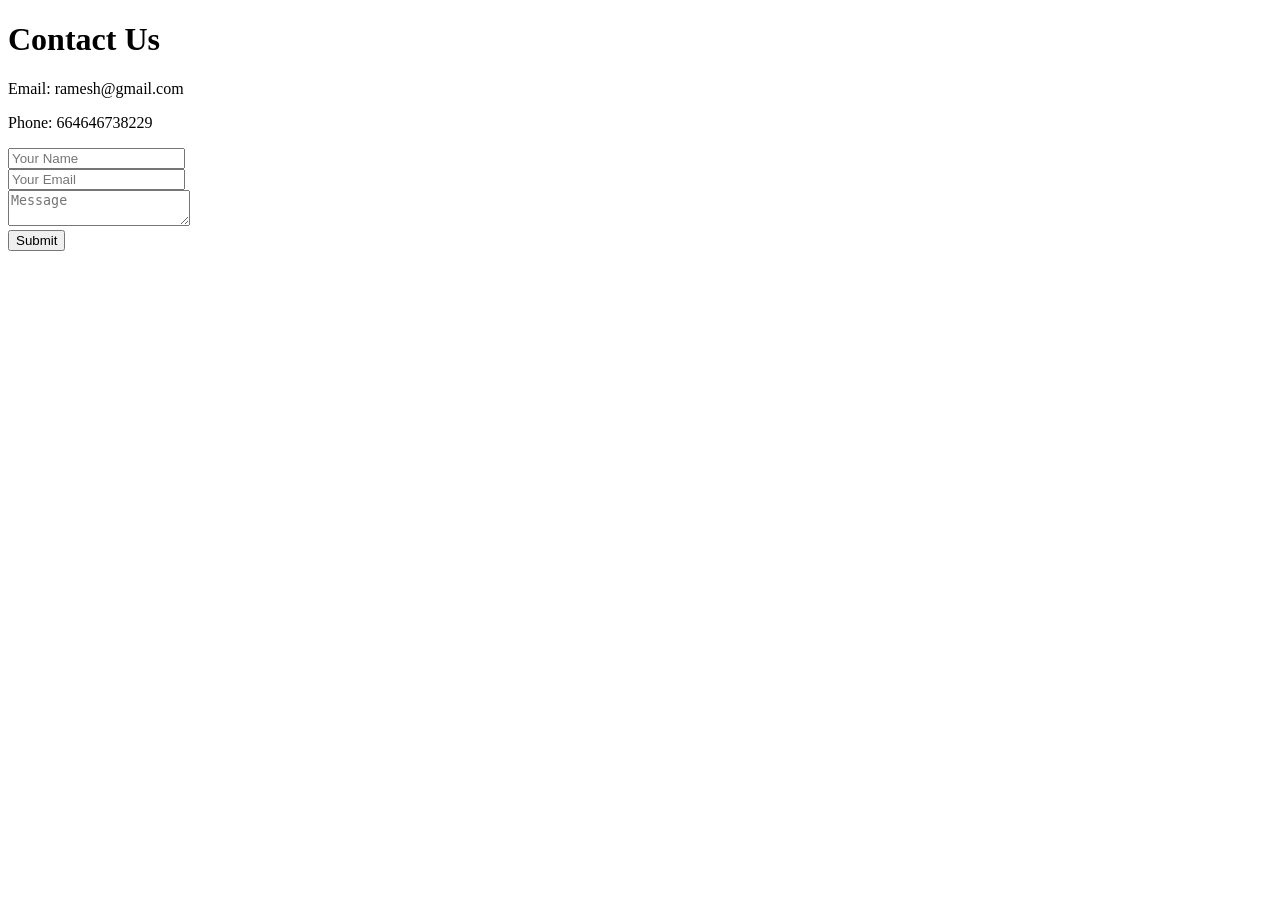
<file: contact.html>
<!DOCTYPE html>
<html>
<head>
<title>Contact</title>
</head>

<body>

<h1>Contact Us</h1>

<p>Email: ramesh@gmail.com</p>
<p>Phone: 664646738229</p>

<form>
<input type="text" placeholder="Your Name"><br>
<input type="email" placeholder="Your Email"><br>
<textarea placeholder="Message"></textarea><br>
<button>Submit</button>
</form>

</body>
</html>
</file>
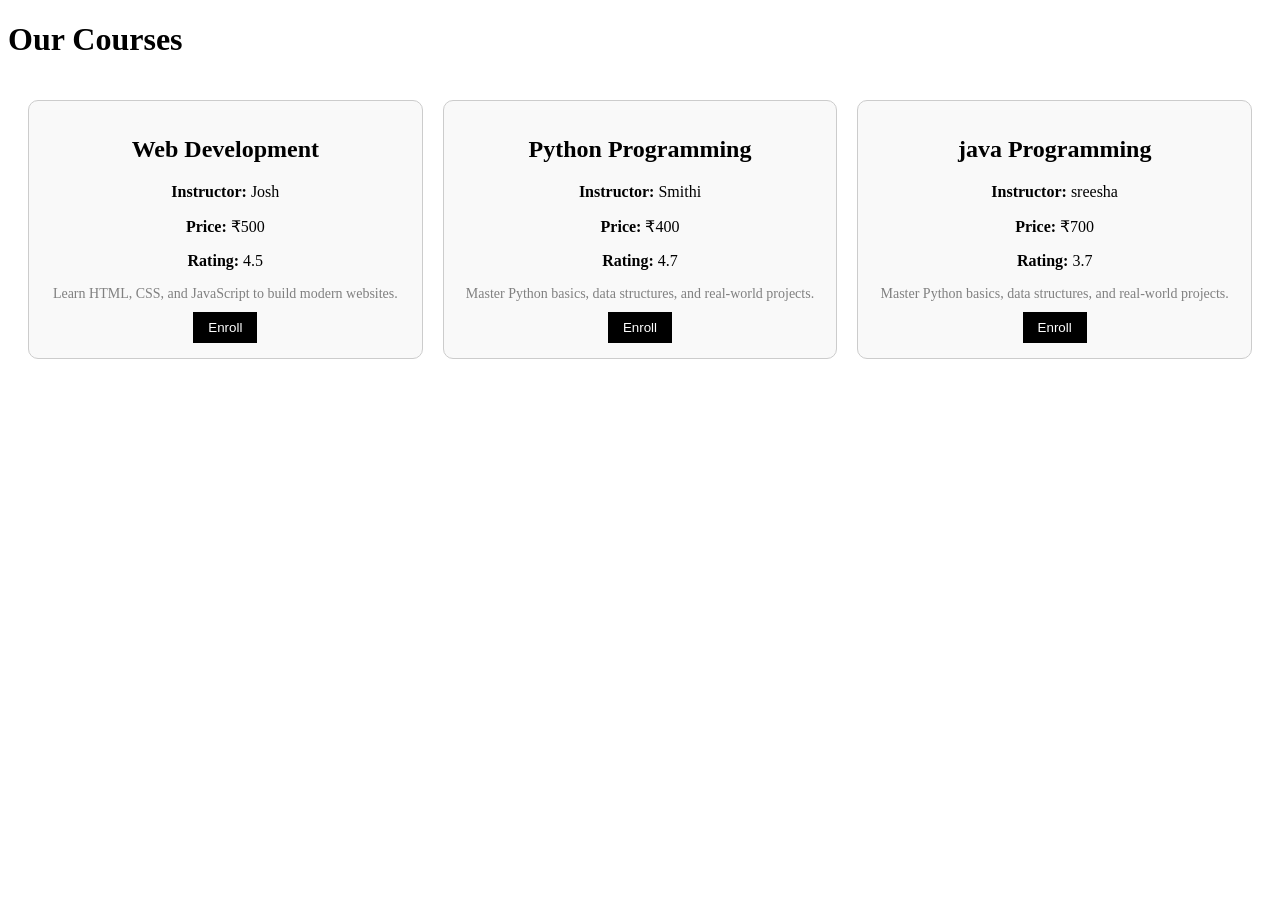
<file: courses.html>
<!DOCTYPE html>
<html>
<head>
    <title>Courses</title>
    <link rel="stylesheet" href="styles.css">
</head>

<body>

<h1>Our Courses</h1>

<div class="course-container">

    <div class="card">
        <h2>Web Development</h2>
        <p><b>Instructor:</b> Josh </p>
        <p><b>Price:</b> ₹500</p>
        <p><b>Rating:</b>  4.5</p>
        <p class="desc">Learn HTML, CSS, and JavaScript to build modern websites.</p>
        <button>Enroll</button>
    </div>

    <div class="card">
        <h2>Python Programming</h2>
        <p><b>Instructor:</b> Smithi</p>
        <p><b>Price:</b> ₹400</p>
        <p><b>Rating:</b>  4.7</p>
        <p class="desc">Master Python basics, data structures, and real-world projects.</p>
        <button>Enroll</button>
    </div>
  <div class="card">
        <h2>java Programming</h2>
        <p><b>Instructor:</b> sreesha</p>
        <p><b>Price:</b> ₹700</p>
        <p><b>Rating:</b>  3.7</p>
        <p class="desc">Master Python basics, data structures, and real-world projects.</p>
        <button>Enroll</button>
    </div>

</div>
</body>
</html>
</file>
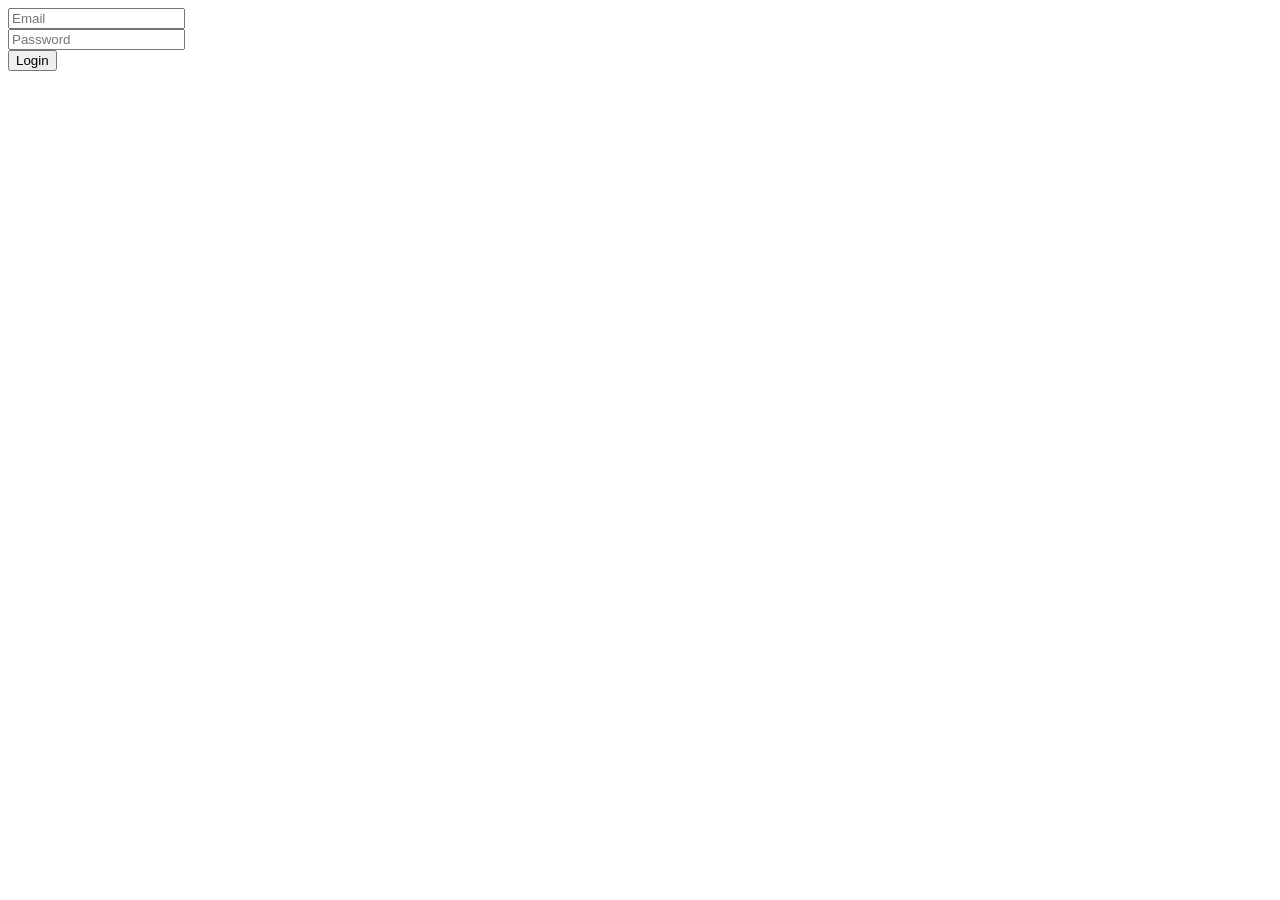
<file: login.html>
<!DOCTYPE html>
<html>
<head>
<script src="script.js"></script>
</head>
<body>
<form onsubmit="return validateForm()">
<input type="email" id="email" placeholder="Email"><br>
<input type="password" id="password" placeholder="Password"><br>
<button type="submit">Login</button>
</form>
</body>
</html>
</file>
<file: styles.css>
.course-container {
    display: grid;
    grid-template-columns: repeat(auto-fit, minmax(250px, 1fr));
    gap: 20px;
    padding: 20px;
}

.card {
    border: 1px solid #ccc;
    padding: 15px;
    border-radius: 10px;
    background: #f9f9f9;
    text-align: center;

    /* animation */
    transition: transform 0.3s, box-shadow 0.3s;
}

.card:hover {
    transform: scale(1.05);
    box-shadow: 0 5px 15px rgba(0,0,0,0.3);
}

.desc {
    font-size: 14px;
    color: gray;
    margin: 10px 0;
}

button {
    padding: 8px 15px;
    background: black;
    color: white;
    border: none;
    cursor: pointer;
}

button:hover {
    background: orange;
}
</file>
